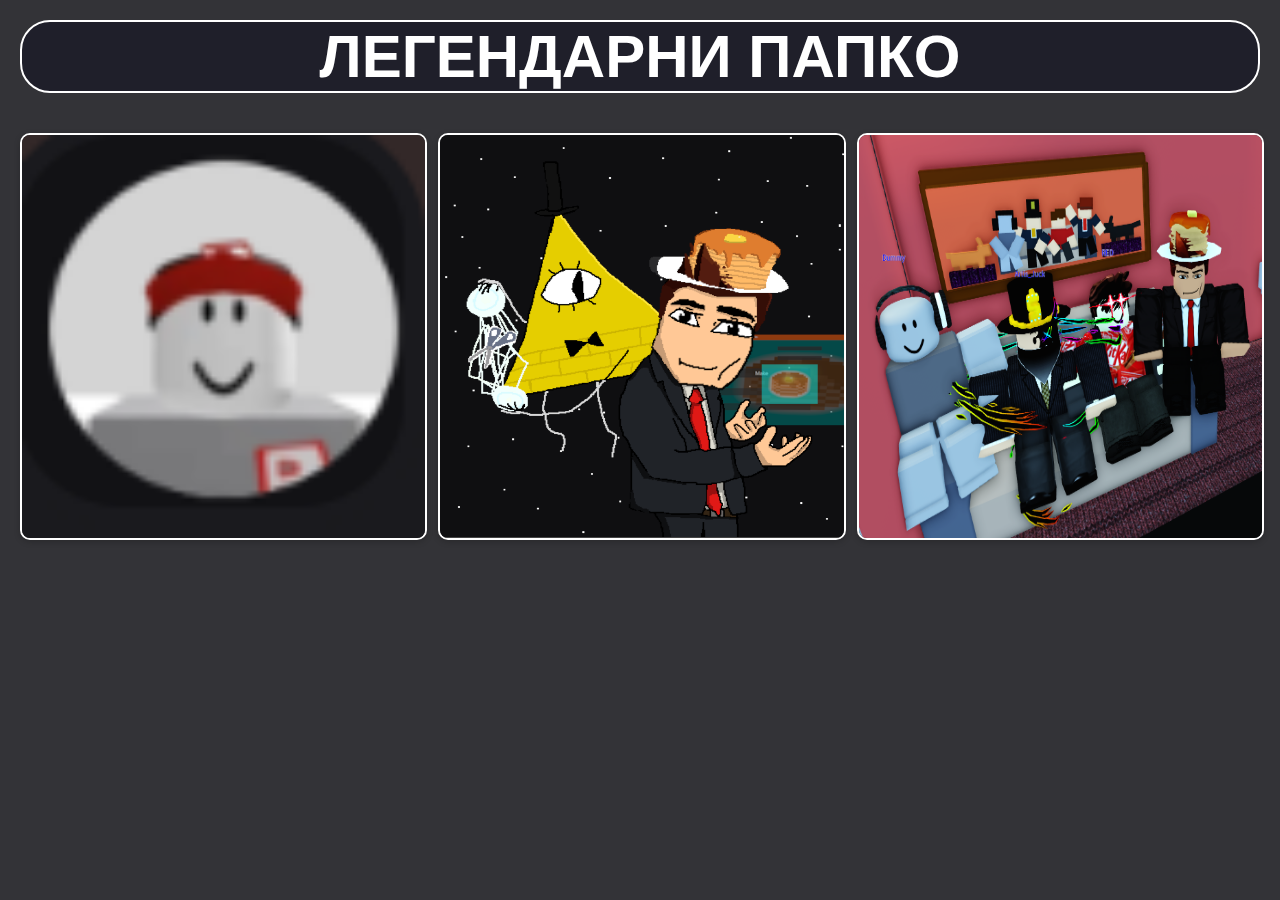
<file: docs/index.html>
<!DOCTYPE html>
<html lang="ru">
<head>
  <meta charset="UTF-8">
  <title>"Легендарни папко"</title>
  <link rel="stylesheet" href="style.css">
</head>
<body>
  <h1>ЛЕГЕНДАРНИ ПАПКО</h1>
  <div class="gallery">
    <img src="images/image.png" alt="Фото 1">
    <img src="images/Гении.png" alt="Фото 2">
    <img src="images/Легенды.png" alt="Фото 3">
  </div>
</body>
</html>
</file>
<file: docs/style.css>
/*body::before {
  content: "";
  position: fixed;
  top: 0;
  left: 0;
  width: 100%;
  height: 100%;
	filter: blur(20px);
  background-image: url(images/background/Легенды.png);
  background-size: cover;
  transform: scale(1.1);
  z-index: -1;
} 
*/

body {
  font-family: sans-serif;
  color: white;
  text-align: center;
  margin: 0;
  padding: 20px;
  background-color: #333337;
}

h1 {
  margin-bottom: 40px;
  font-size: 60px;
  margin-top: 0;
  background-color: #1f1f2a;
  border: 2px solid;
  border-radius: 30px;
}

.gallery {
  display: grid;
  grid-template-columns: repeat(auto-fill, minmax(300px, 1fr));
  gap: 15px;
  margin: 0 auto;
}

.gallery img {
  width: 100%;
  aspect-ratio: 1 / 1;
  border-radius: 10px;
  box-shadow: 0 2px 6px rgba(0,0,0,0.2);
  transition: transform 0.2s;
  border: solid 2px white;
}

.gallery img:hover {
  transform: scale(1.05);
}

.video-link {	
  display: flex;
  width: 100px;
  height: 30px;
  background-color: #1f1f2a;
  border: 2px solid;
  border-radius: 15px;
  margin: 20px;
}

.video-link a {
  color: aqua;
  text-align: center;
  font-size: 20px;
  text-decoration: none;
}
</file>
